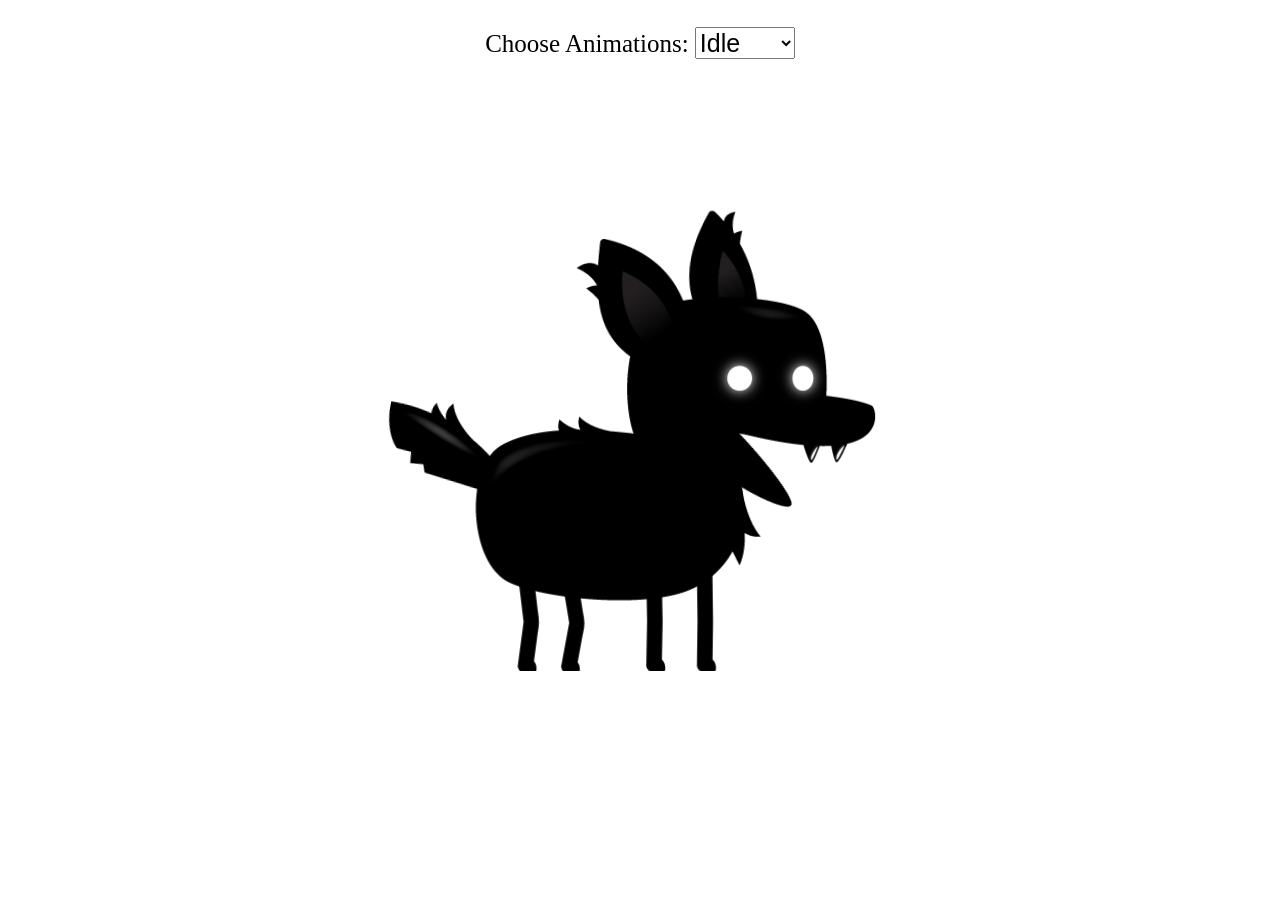
<file: index.html>
<!doctype html>
<html lang="en">
  <head>
    <meta charset="UTF-8" />
    <meta name="viewport" content="width=device-width, initial-scale=1.0" />
    <title>Sprite Animations</title>
    <link rel="stylesheet" href="style.css" />
  </head>
  <body>
    <canvas id="canvas1"></canvas>
    <div class="controls">
      <label for="animations">Choose Animations:</label>
      <select name="animations" id="animations">
        <option value="idle">Idle</option>
        <option value="jump">Jump</option>
        <option value="fall">Fall</option>
        <option value="run">Run</option>
        <option value="dizzy">Dizzy</option>
        <option value="sit">Sit</option>
        <option value="roll">Roll</option>
        <option value="bite">Bite</option>
        <option value="ko">K.O.</option>
        <option value="gethit">Get Hit</option>
      </select>
    </div>
    <script src="./script.js"></script>
  </body>
</html>
</file>
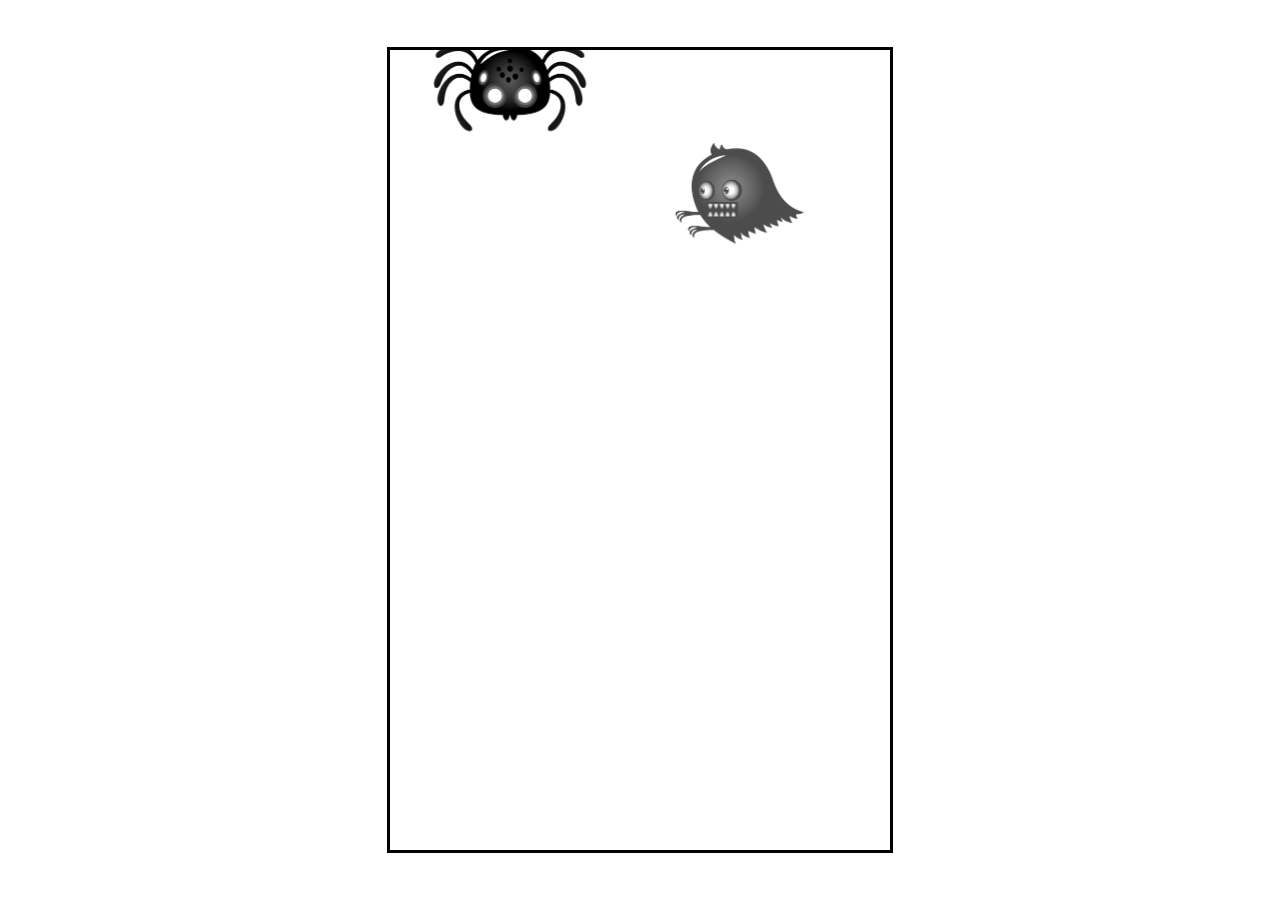
<file: enemy variety/index.html>
<!doctype html>
<html lang="en">
  <head>
    <meta charset="UTF-8" />
    <meta name="viewport" content="width=device-width, initial-scale=1.0" />
    <title>Enemy type with javascript sub classing</title>
    <link rel="stylesheet" href="style.css" />
  </head>
  <body>
    <canvas id="canvas1"></canvas>
    <img id="worm" src="enemy_worm.png" />
    <img id="ghost" src="enemy_ghost.png" />
    <img id="spider" src="enemy_spider.png" />

    <script src="script.js"></script>
  </body>
</html>
</file>
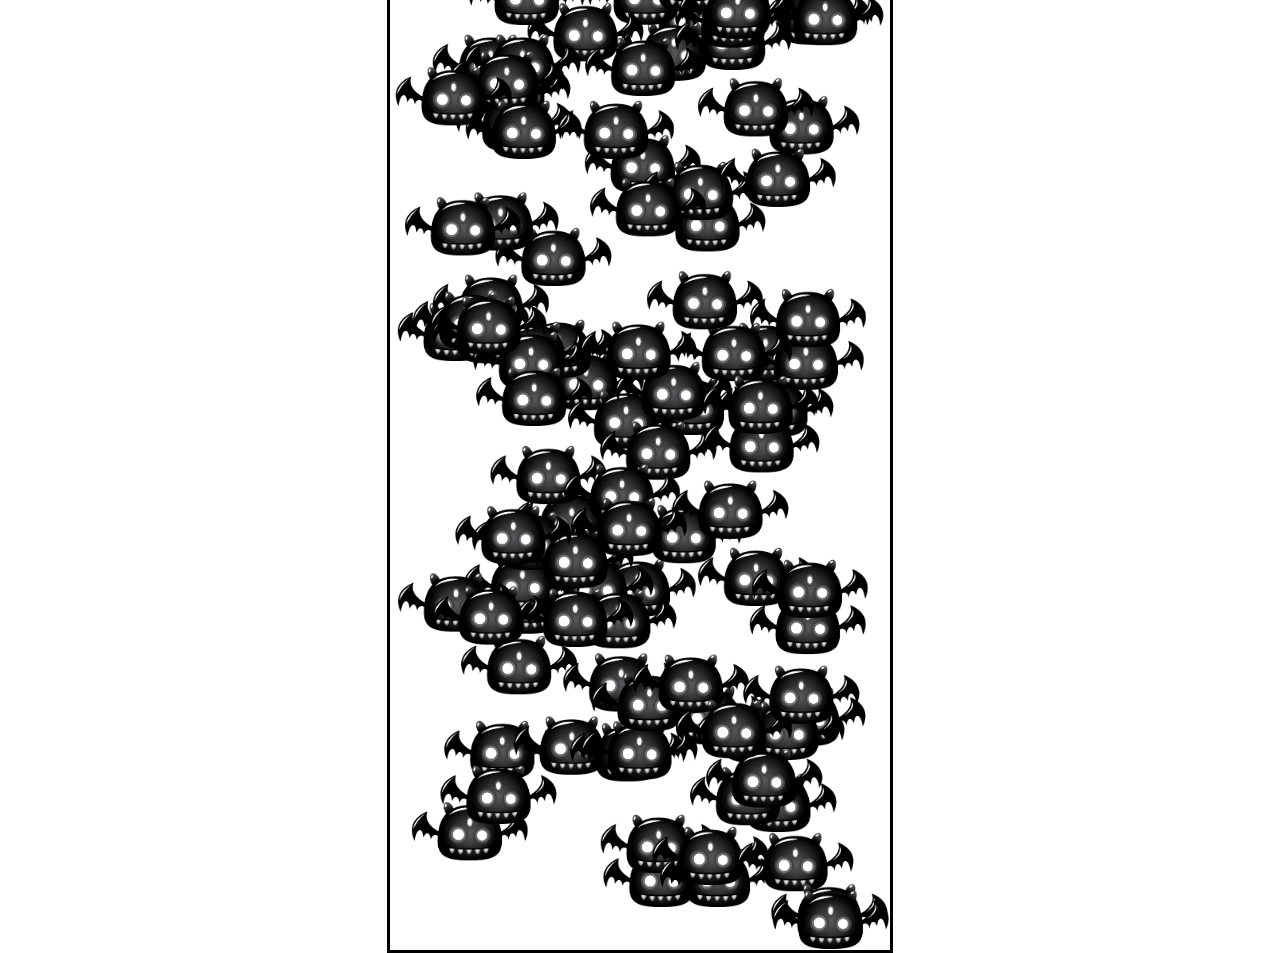
<file: npc movement animation/index.html>
<!doctype html>
<html lang="en">
  <head>
    <meta charset="UTF-8" />
    <meta name="viewport" content="width=device-width, initial-scale=1.0" />
    <title>NPC movement animation</title>
    <link rel="stylesheet" href="style.css" />
  </head>
  <body>
    <canvas id="canvas1"></canvas>
    <script src="./script.js"></script>
  </body>
</html>
</file>
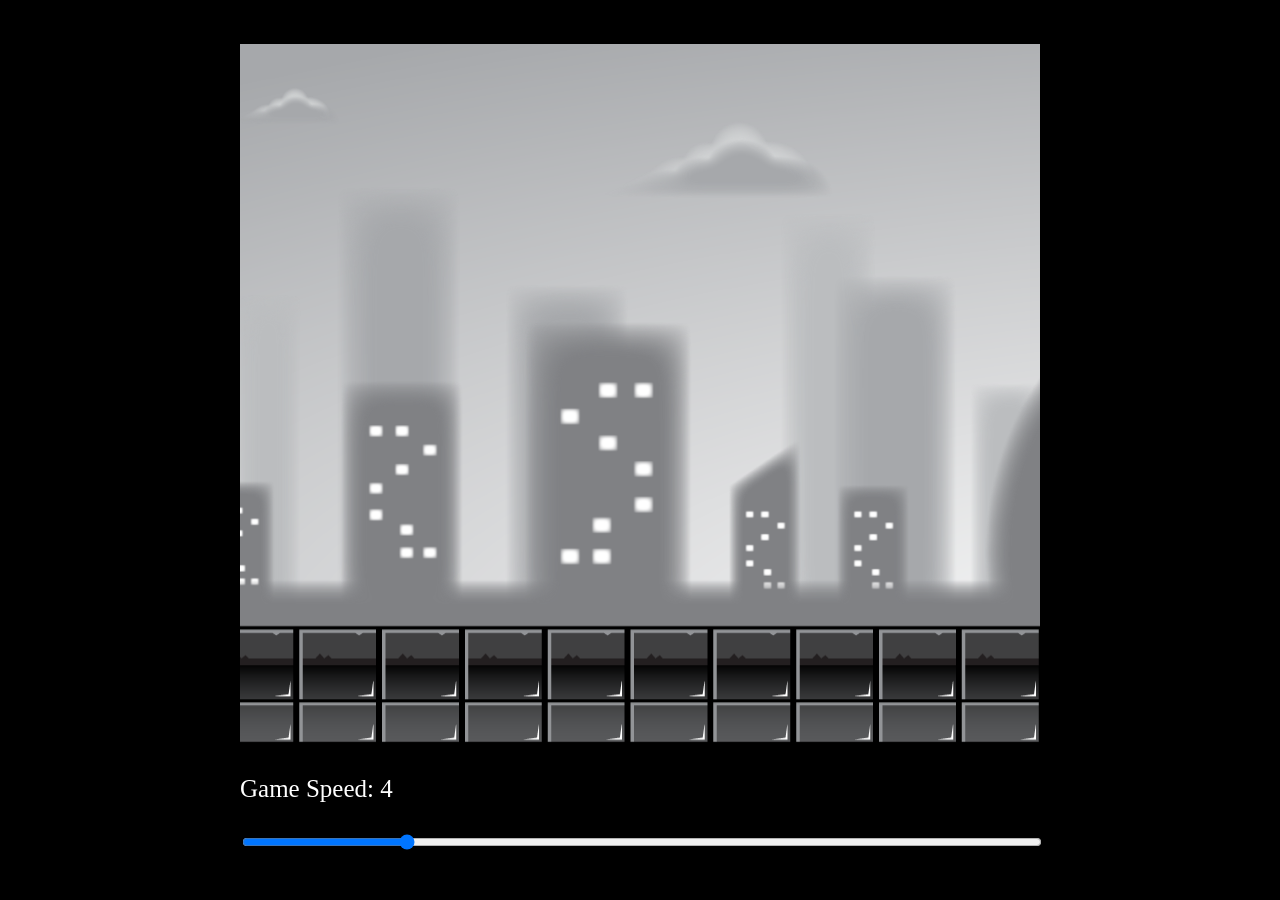
<file: parallax background/index.html>
<!doctype html>
<html lang="en">
  <head>
    <meta charset="UTF-8" />
    <meta name="viewport" content="width=device-width, initial-scale=1.0" />
    <title>Parallax Backgrounds</title>
    <link rel="stylesheet" href="style.css" />
  </head>
  <body>
    <div class="container">
      <canvas id="canvas1"></canvas>
      <p>Game Speed: <span id="showGameSpeed"></span></p>
      <input
        type="range"
        min="0"
        max="20"
        value="5"
        class="slider"
        id="slider"
      />
    </div>
    <script src="script.js"></script>
  </body>
</html>
</file>
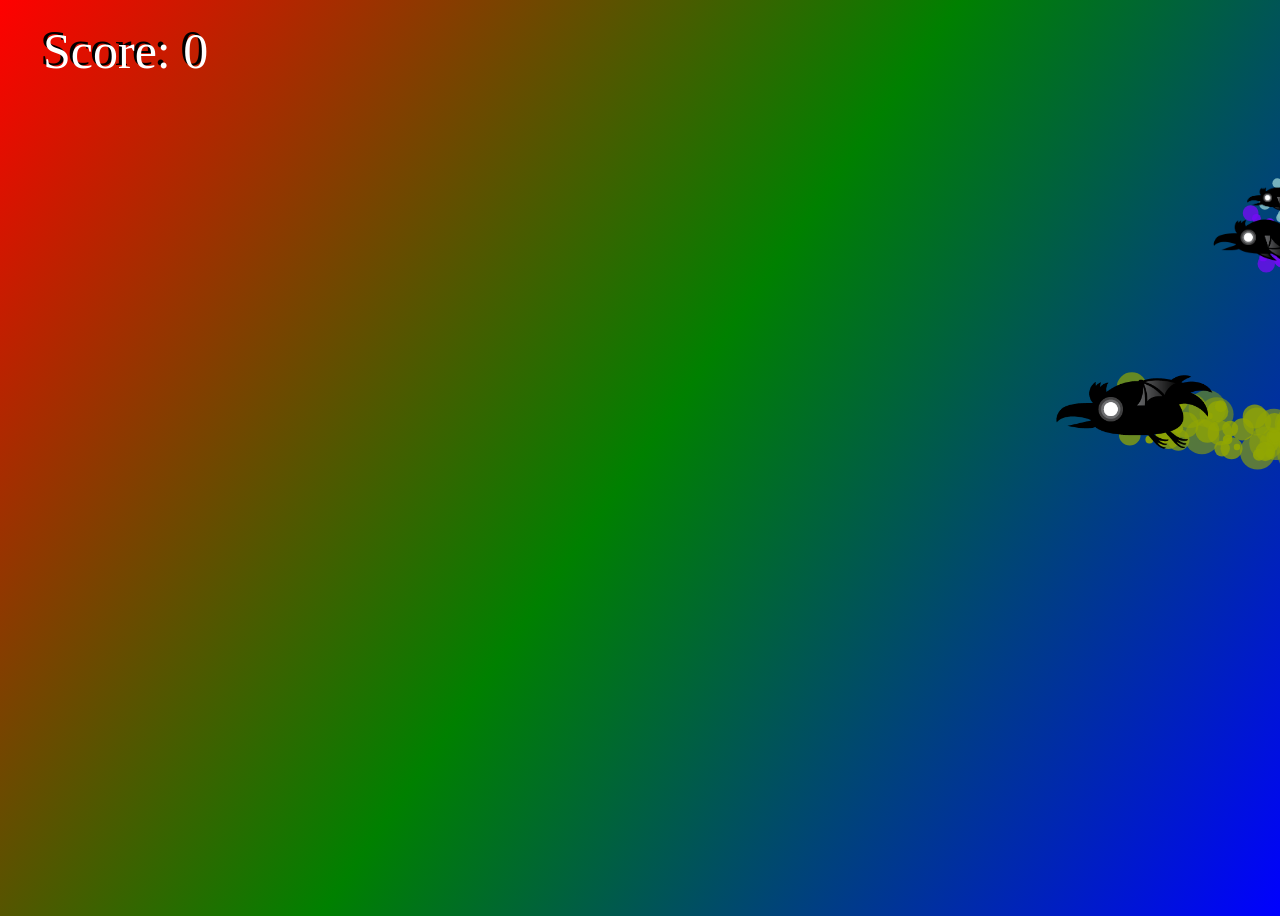
<file: point and shoot game/index.html>
<!doctype html>
<html lang="en">
  <head>
    <meta charset="UTF-8" />
    <meta name="viewport" content="width=device-width, initial-scale=1.0" />
    <title>Point & shoot</title>
    <link rel="stylesheet" href="style.css" />
  </head>
  <body>
    <canvas id="collisionCanvas"></canvas>
    <canvas id="canvas1"></canvas>
    <script src="script.js"></script>
  </body>
</html>
</file>
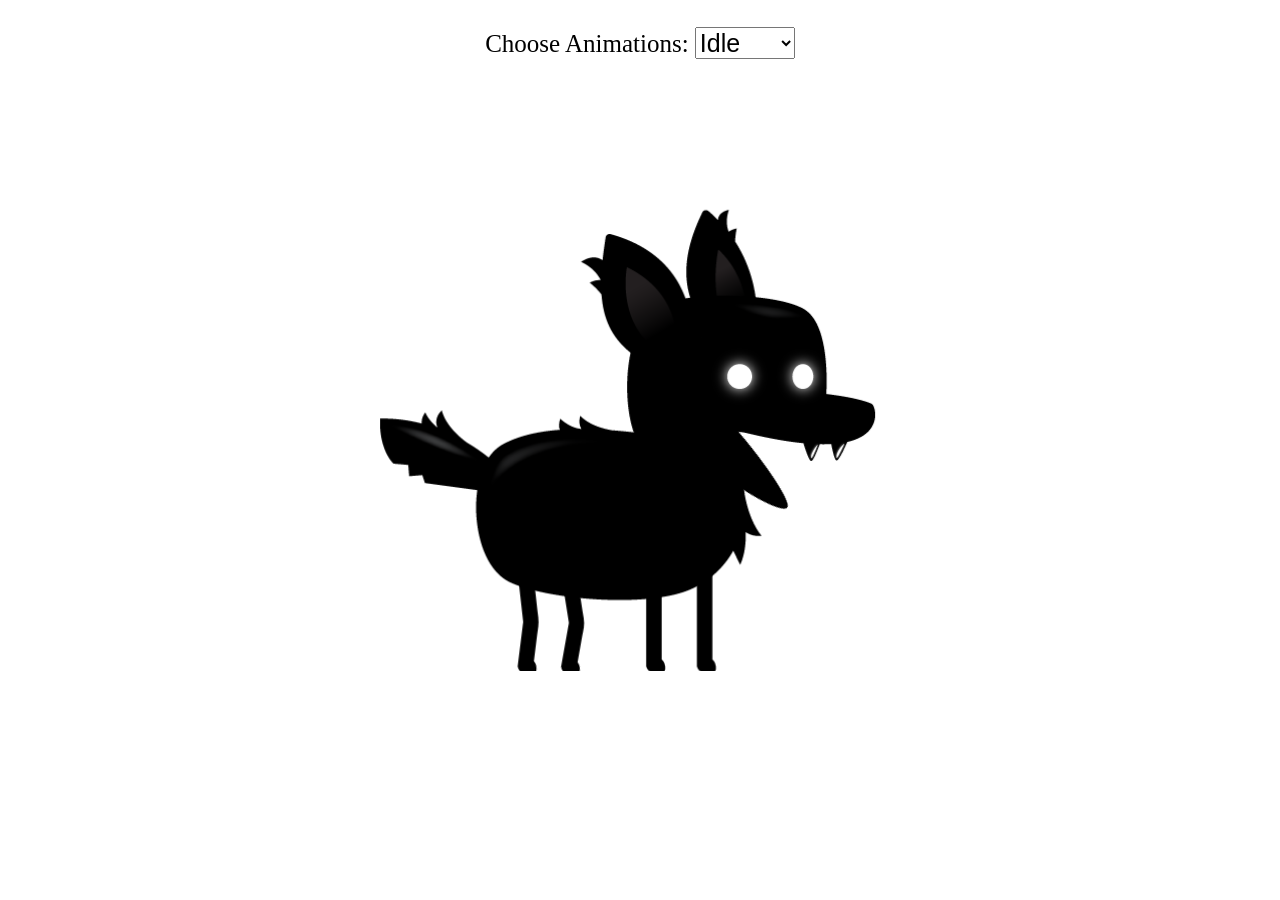
<file: sprite animation/index.html>
<!doctype html>
<html lang="en">
  <head>
    <meta charset="UTF-8" />
    <meta name="viewport" content="width=device-width, initial-scale=1.0" />
    <title>Sprite Animations</title>
    <link rel="stylesheet" href="style.css" />
  </head>
  <body>
    <canvas id="canvas1"></canvas>
    <div class="controls">
      <label for="animations">Choose Animations:</label>
      <select name="animations" id="animations">
        <option value="idle">Idle</option>
        <option value="jump">Jump</option>
        <option value="fall">Fall</option>
        <option value="run">Run</option>
        <option value="dizzy">Dizzy</option>
        <option value="sit">Sit</option>
        <option value="roll">Roll</option>
        <option value="bite">Bite</option>
        <option value="ko">K.O.</option>
        <option value="gethit">Get Hit</option>
      </select>
    </div>
    <script src="script.js"></script>
  </body>
</html>
</file>
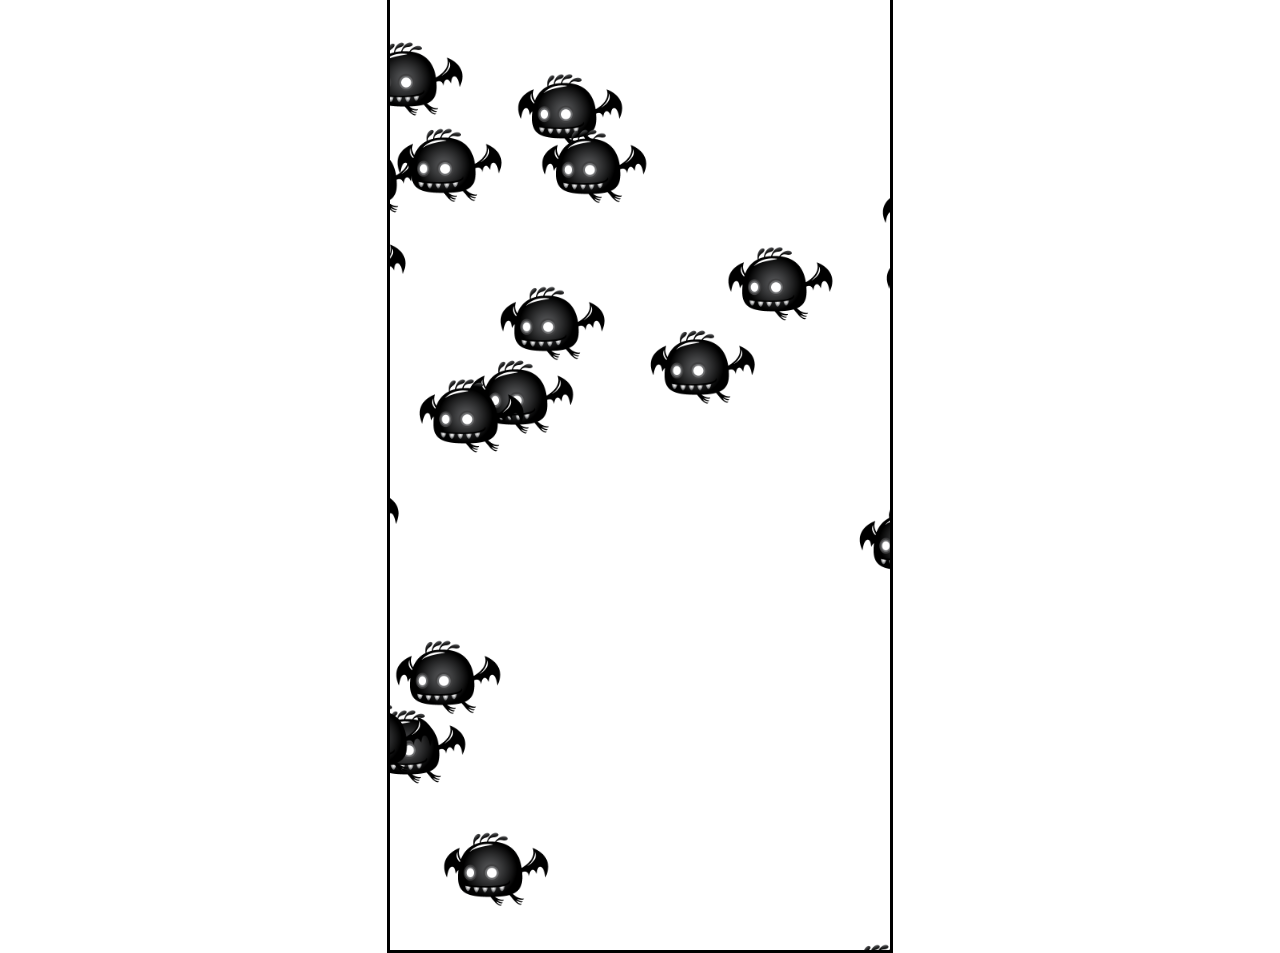
<file: npc movement animation/movement pattern 2/index.html>
<!doctype html>
<html lang="en">
  <head>
    <meta charset="UTF-8" />
    <meta name="viewport" content="width=device-width, initial-scale=1.0" />
    <title>NPC movement animation</title>
    <link rel="stylesheet" href="style.css" />
  </head>
  <body>
    <canvas id="canvas1"></canvas>
    <script src="script.js"></script>
  </body>
</html>
</file>
<file: style.css>
#canvas1 {
  position: absolute;
  top: 50%;
  left: 50%;
  transform: translate(-50%, -50%);
  width: 600px;
  height: 600px;
}
.controls {
  position: absolute;
  z-index: 10;
  top: 3%;
  left: 50%;
  transform: translateX(-50%);
}
.controls,
select,
option {
  font-size: 25px;
}
</file>
<file: enemy variety/style.css>
#canvas1 {
  border: 3px solid black;
  position: absolute;
  top: 50%;
  left: 50%;
  width: 500px;
  height: 800px;
  transform: translate(-50%, -50%);
}

img {
  display: none;
}
</file>
<file: npc movement animation/style.css>
#canvas1 {
  border: 3px solid black;
  position: absolute;
  top: 50%;
  left: 50%;
  transform: translate(-50%, -50%);
  height: 1000px;
  width: 500px;
}
</file>
<file: parallax background/style.css>
body {
  background: black;
}

.container {
  position: absolute;
  width: 800px;
  transform: translate(-50%, -50%);
  top: 50%;
  left: 50%;
  font-size: 25px;
}

#canvas1 {
  width: 800px;
  height: 700px;
  position: relative;
}

#slider {
  width: 100%;
}

p {
  color: white;
}
</file>
<file: point and shoot game/style.css>
body {
  background: linear-gradient(125deg, red, green, blue);
  width: 100vw;
  height: 100vh;
  overflow: hidden;
}

canvas {
  position: absolute;
  top: 0;
  left: 0;
  width: 100%;
  height: 100%;
}

#collisionCanvas {
  opacity: 0;
}
</file>
<file: sprite animation/style.css>
#canvas1 {
  position: absolute;
  top: 50%;
  left: 50%;
  transform: translate(-50%, -50%);
  width: 600px;
  height: 600px;
}
.controls {
  position: absolute;
  z-index: 10;
  top: 3%;
  left: 50%;
  transform: translateX(-50%);
}
.controls,
select,
option {
  font-size: 25px;
}
</file>
<file: npc movement animation/movement pattern 2/style.css>
#canvas1 {
  border: 3px solid black;
  position: absolute;
  top: 50%;
  left: 50%;
  transform: translate(-50%, -50%);
  height: 1000px;
  width: 500px;
}
</file>
